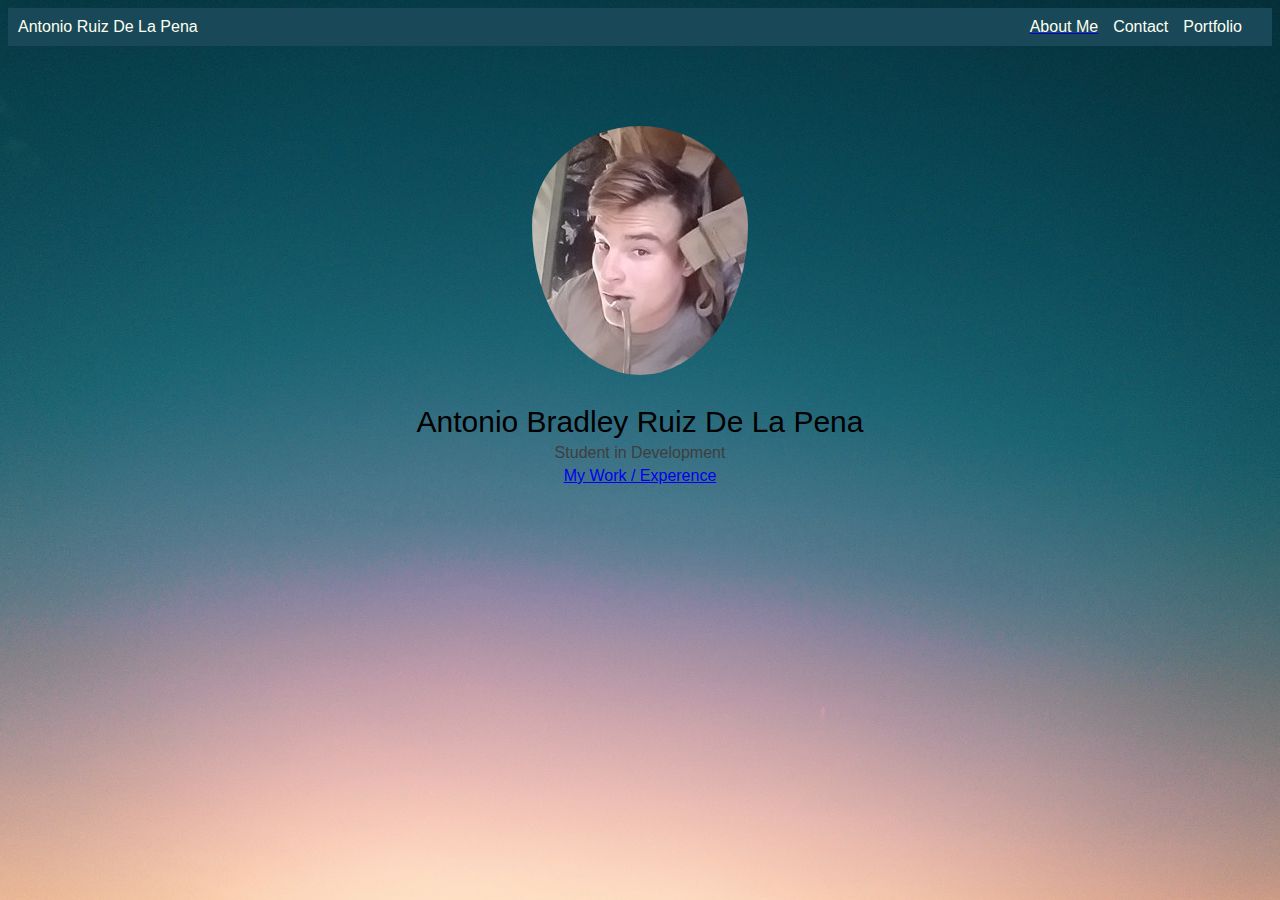
<file: index.html>
<!DOCTYPE html>
<html lang="en">
<head>
    <meta charset="UTF-8">
    <meta http-equiv="X-UA-Compatible" content="IE=edge">
    <meta name="viewport" content="width=device-width, initial-scale=1.0">
    <title>Document</title>
    <link rel="stylesheet" href="style.css">
</head>
<div class="top" > 
    <div class="nav-text" >
        <div class="name" >
            Antonio Ruiz De La Pena
        </div>

        <div class="pages" >
           <A href="file:///Users/antonio/Desktop/code/work-space/Portfolio/portfolio-revisited/about-me/index.html"> <div class="one" >About Me </div></A> 
            
           <div class="two">Contact</div> 
           <div class="three">Portfolio</div>
        </div>

    </div>
</div>
<body>
    <a href="./pic/background.jpg"></a>
    <div class="pic"> 
       <img src="./pic/me.jpg" alt="">
       </div>
    <div class="fullname" >
        Antonio Bradley Ruiz De La Pena
    </div>
    <div class="dis" >
        Student in Development
     </div>
    <div class="info" >
        <a href="https://github.com/ABRUIZ25">My Work / Experence</a> 

    </div>
    
</body>
</html>
</file>
<file: style.css>
.top { background-color: rgb(25, 73, 88);
   color: ivory;
   font-family: 'Gill Sans', 'Gill Sans MT', Calibri, 'Trebuchet MS', sans-serif;

    
}
.nav-text{ display: flex;
    justify-content: space-between;
}
body{font-family: 'Gill Sans', 'Gill Sans MT', Calibri, 'Trebuchet MS', sans-serif}
.name {padding-right: 60px;
    padding: 10px;

}
.pages {display: flex;
    padding: 10px;
padding-right: 15px;}


.one {padding-right: 15px;
    color: ivory;
    font-style: unset;
}

.two {padding-right: 15px;}

.three {padding-right: 15px;}

body { background-image: url( ./pic/background.jpg ) ;
background-size: cover;}

img {
    padding-top: 50px;
    border: 3px  black ;
    border-radius: 50%;
}

.pic { display: flex;
justify-content: center;
padding-top: 30px;
padding-bottom: 30px;}




.fullname {display: flex;
    justify-content: center;
    font-size: 30px;
    padding-bottom: 5px;}
    
    .dis{
        display: flex;
    justify-content: center;
    color: rgb(63, 62, 62);
    }

    .info {display: flex;
        padding-top: 5px;
        justify-content: center;}
</file>
